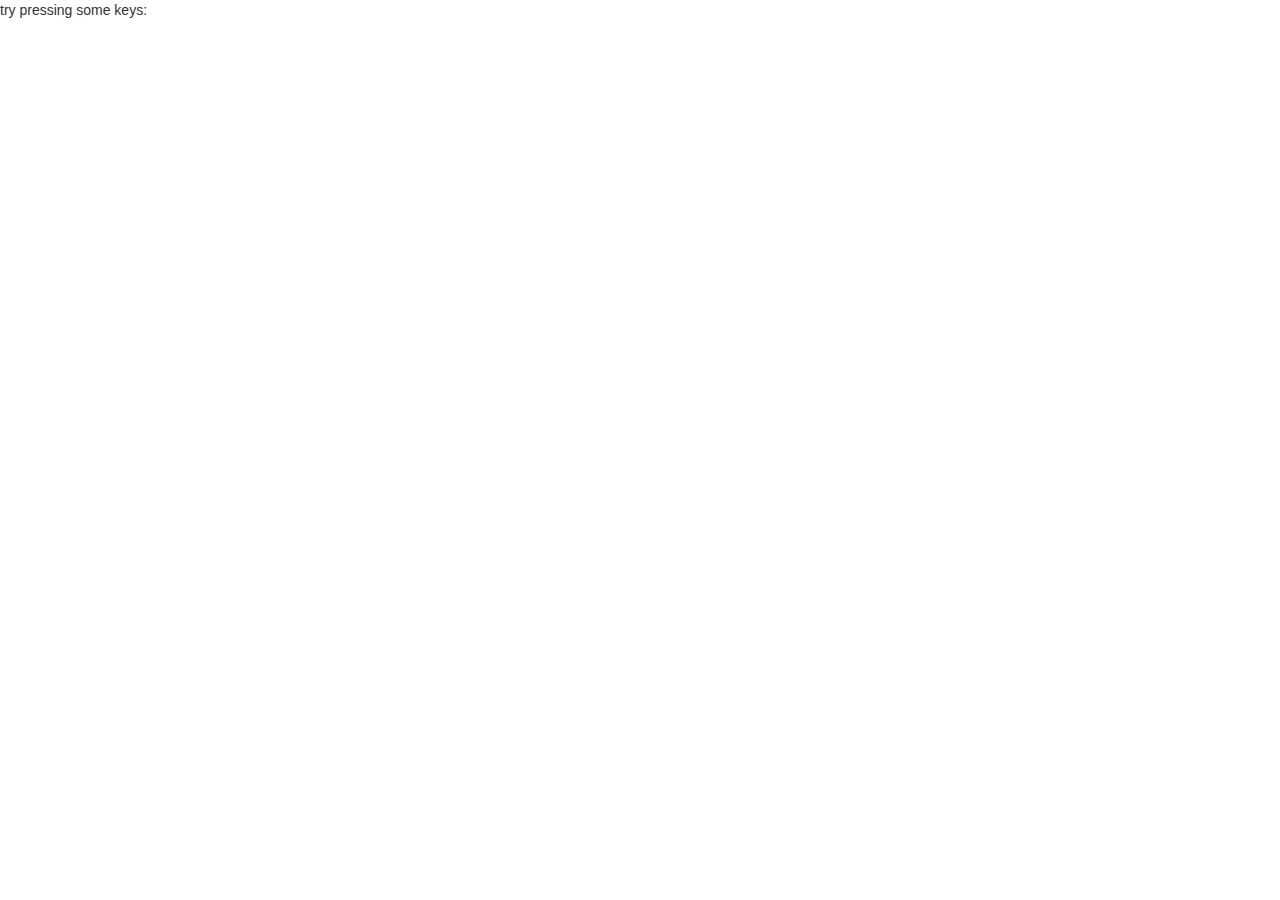
<file: flexbox/index.html>
<!DOCTYPE html>
<html lang="en">
<head>
  <meta charset="UTF-8">
  <meta name="viewport" content="width=device-width, initial-scale=1.0">
  <title>Document</title>
  <link rel="stylesheet" href="style.css">
  <link rel="stylesheet" href="https://maxcdn.bootstrapcdn.com/bootstrap/3.4.1/css/bootstrap.min.css">

</head>
<body>
  <!-- <div class="navigation-container">
      <nav>
          <h1>TM</h1>
          <button>PRE-ORDER NOW</button>
      </nav>
  </div>
  <div class="main-description">
      <div class="description">
        <h1>TYPEMASTER <br> KEYBOARD</h1>
        <p>Lorem ipsum dolor sit amet consectetur adipisicing elit. Consectetur, ipsa, quod optio laudantium eaque architecto placeat deserunt laboriosam magni exercitationem beatae at nobis dignissimos numquam autem iure. Temporibus, facilis architecto.</p>
        <div class="buttons">
          <button id="btn-one">PRE-ORDER NOW</button>
          <button>RELEASE ON 5/27</button>

        </div>
      </div>
      <div class="image-container">
        <img src="./clavier.jpg" alt="">
      </div>
  </div>
  <div class="about-us">
    <div class="about-images">
      <img src="./clavier1.jpg" width="300" alt="">
      <img src="./clavier2.jpg" width="450" style="padding-left:20px ;" alt="">
    </div>
    <div class="about-text">
        <h2>Mechanical <br> Wireless <br> Keyboard</h2>
        <p>Lorem ipsum, dolor sit amet consectetur adipisicing elit. Reiciendis beatae aut soluta optio error quis similique tenetur ipsam, dolor reprehenderit eum suscipit blanditiis iste minima iure molestias ducimus voluptatibus possimus!</p>
    </div>
  </div> -->
  <div class="d-flex h-100">
		<p>try pressing some keys:</p>
		<p id="log"></p>
	</div>
	<script>
		document.addEventListener('keydown', logKey);
    	function logKey(event) {
      	log.textContent += " " + event.code;
    	}
	</script>

</body>
</html>
</file>
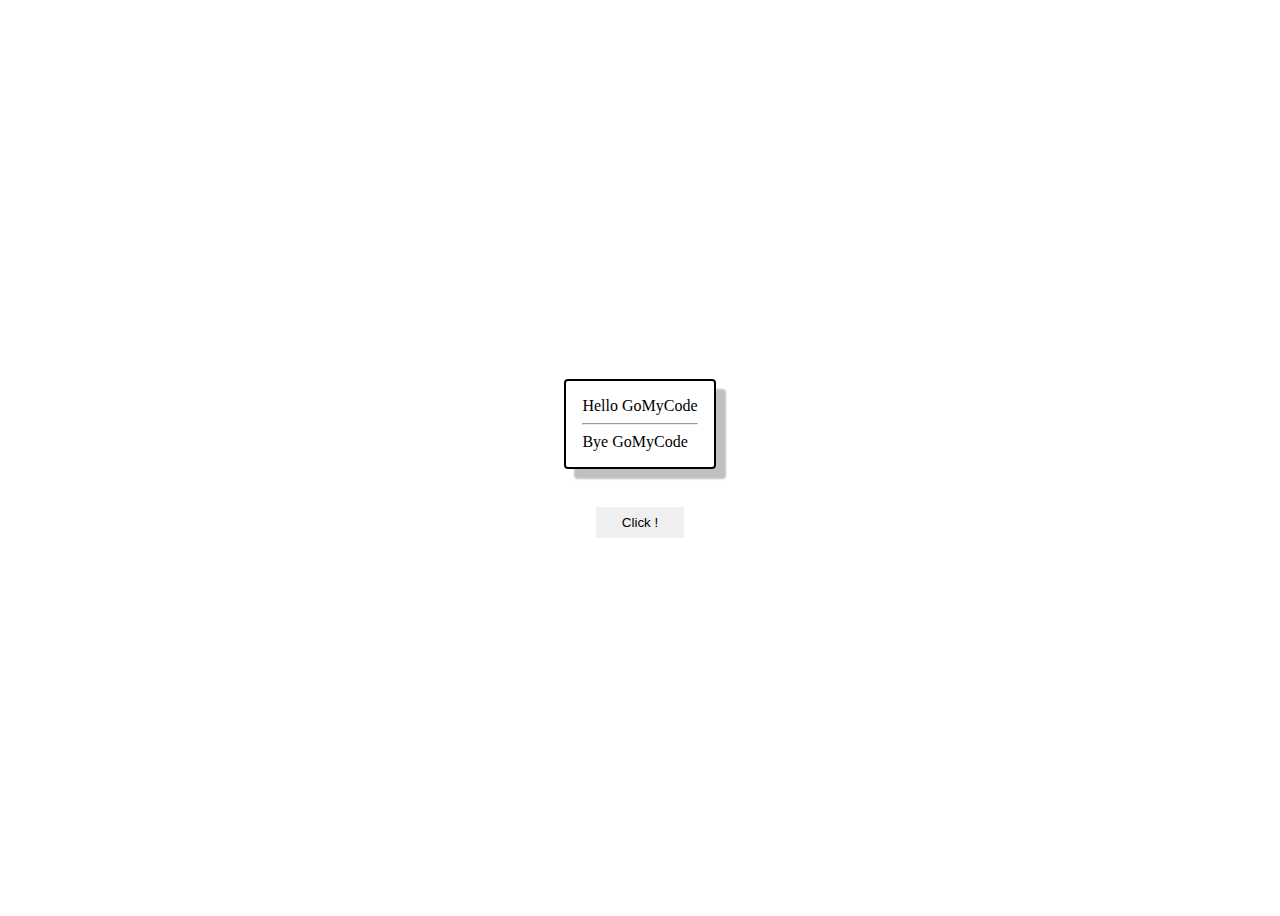
<file: JS Dom/index.html>
<!DOCTYPE html>
<html lang="en">
<head>
    <meta charset="UTF-8">
    <title>DOM Manipulation</title>
</head>
<body style="display: flex;justify-content: center;align-items: center;min-height: 100vh;flex-direction: column;">
    <div style="border: 2px solid black;padding: 16px;box-shadow: 10px 10px 2px rgb(0, 0, 0,0.25);border-radius: 4px;">
        <span title="Helloo!" id="hi">Hello GoMyCode</span>
        <br> <hr>
        <span id="bye">Bye GoMyCode</span>
    </div>
    <br>
    <div style="margin-top: 20px;">
        <button style="cursor: pointer; padding: 8px 26px;border: none;">Click !</button>

    </div>
    <!-- <div>
		<p>Try pressing some keys:</p>
		<p id="log"></p>
	</div>  -->
 <script src="./script.js"></script>   
</body>
</html>
</file>
<file: flexbox/style.css>
.navigation-container nav{
display: flex;
justify-content: space-between;
align-items: center;
margin-left: 20px;
margin-right: 20px;
}

nav h1 {
    font-size: 16px;
    color: white;
    background-color: rgb(255, 166, 0);
    padding: 18px;
}


.main-description{
    display: flex;
    justify-content: center;
    align-items: center;
    margin: 30px;

}

.description{
flex: 1;
}


.description h1{
    font-size: 45px;
    font-weight: bolder;
    color: rgb(4, 4, 37);
    font-family: fantasy;
}

.image-container img{
    width: 650px;
    border-radius: 22px;
}

.image-container{
flex: 1;
}


.buttons{
    margin: 16px;
}

.buttons button{
    border: none;
    padding: 20px 40px;
    border-radius: 10px;
    color: #bbb;
    font-weight: bold;
    background-color: white;
}


#btn-one{
    background-color: rgb(255, 166, 0);
    color: white;
}



.about-us{
    min-height: 100vh;
    display: flex;
    justify-content: space-around;
    align-items: center;
    margin: 30px;
}

.about-images{
    display: flex;
}

.about-images img{
    border-radius: 22px;
}

.about-text{
    margin-left: 60px;
}

.about-text h2{
    font-size: 35px;
    font-weight: bolder;
    color: rgb(4, 4, 37);
    font-family: fantasy;
}


.about-text p{
    width: 75%;
}

h1{
    font-family: "Bungee Tint", sans-serif;
}


h1:hover{
    box-shadow: 2px 2px 15px rgb(0, 0, 0 , 0.5);
}
</file>
